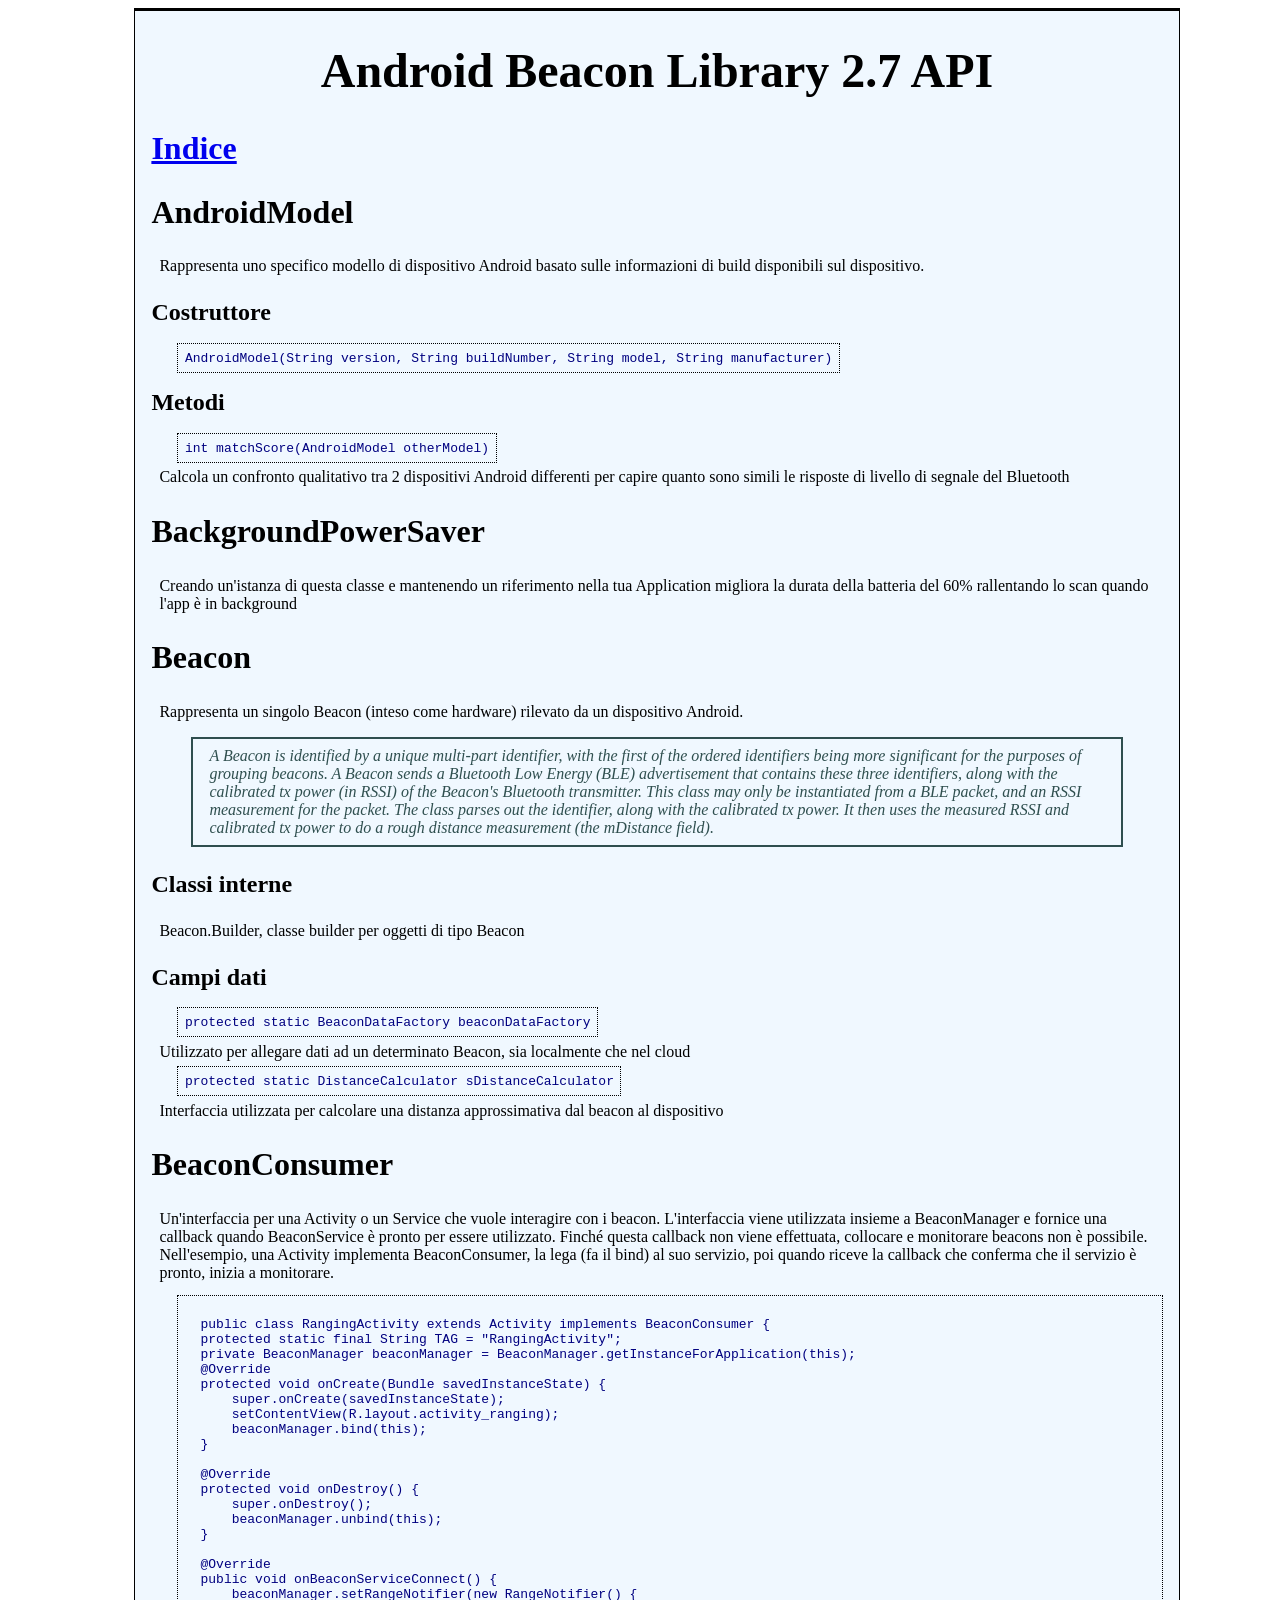
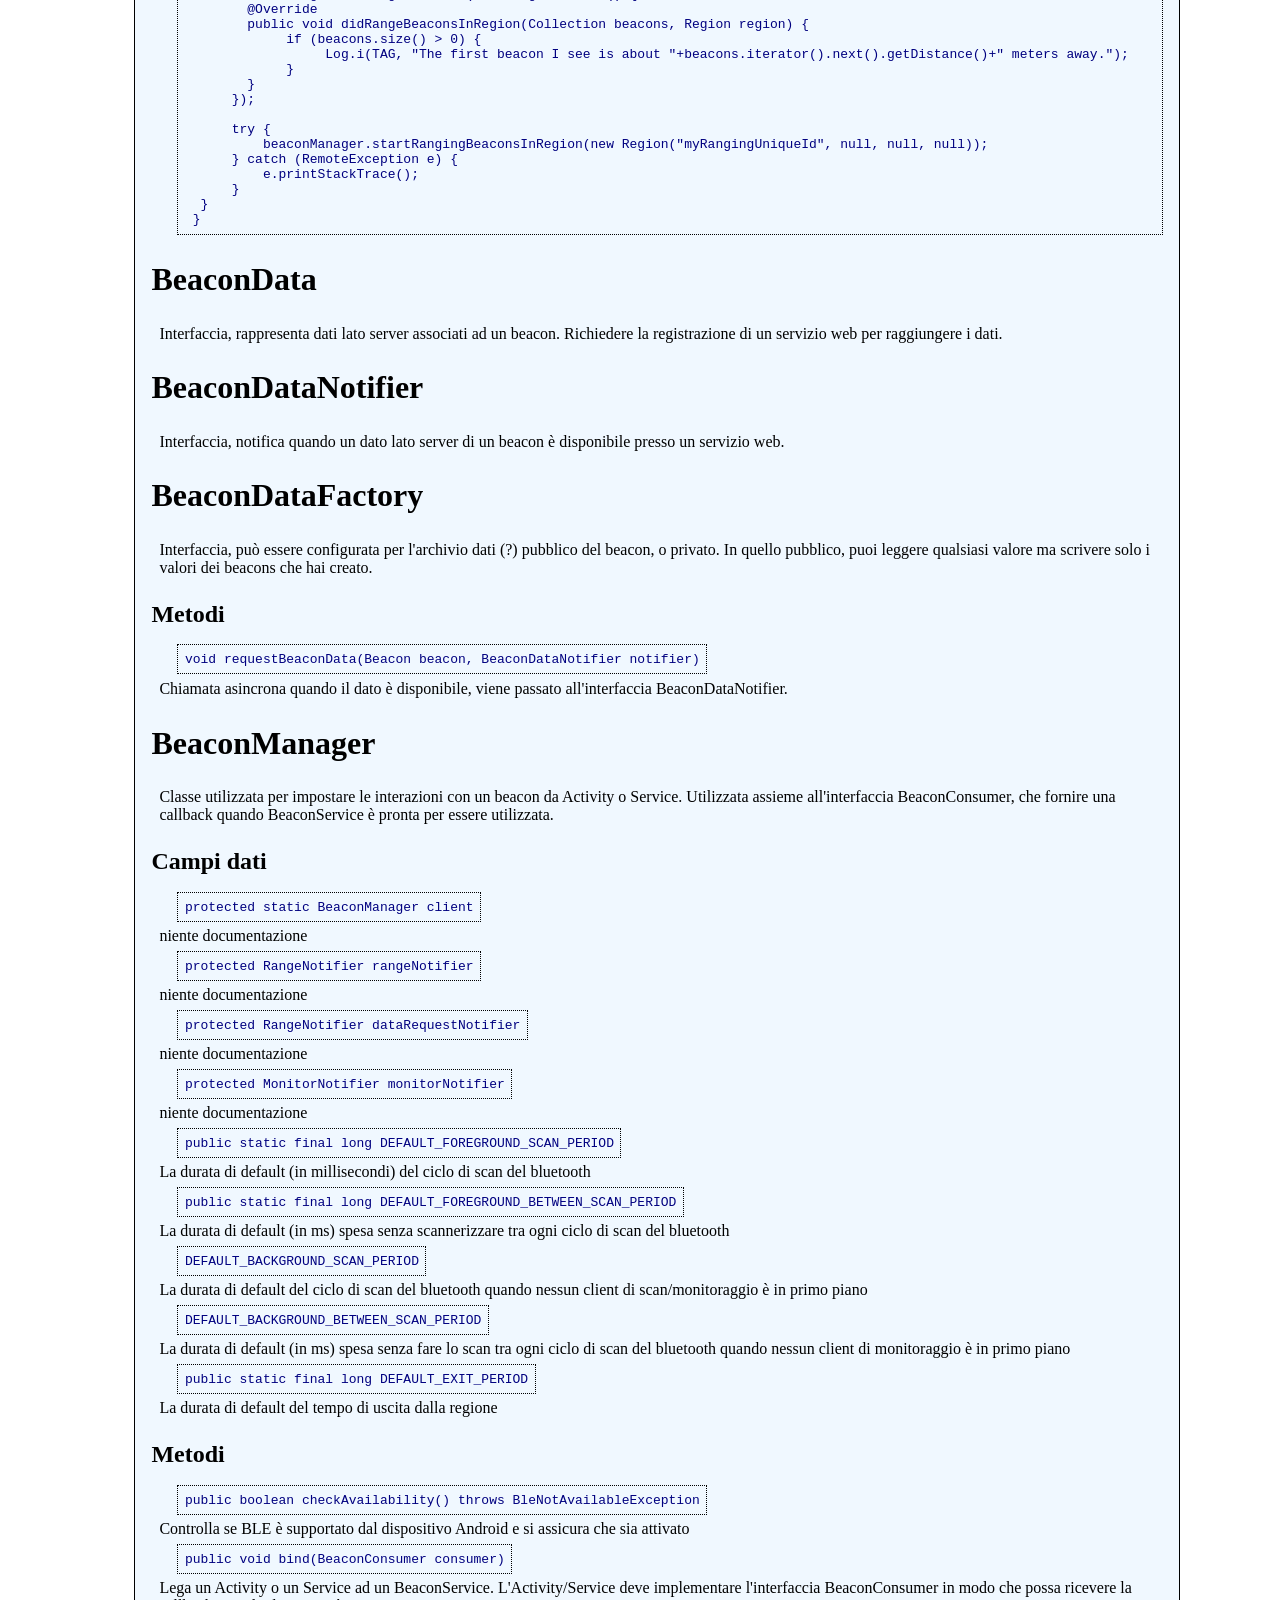
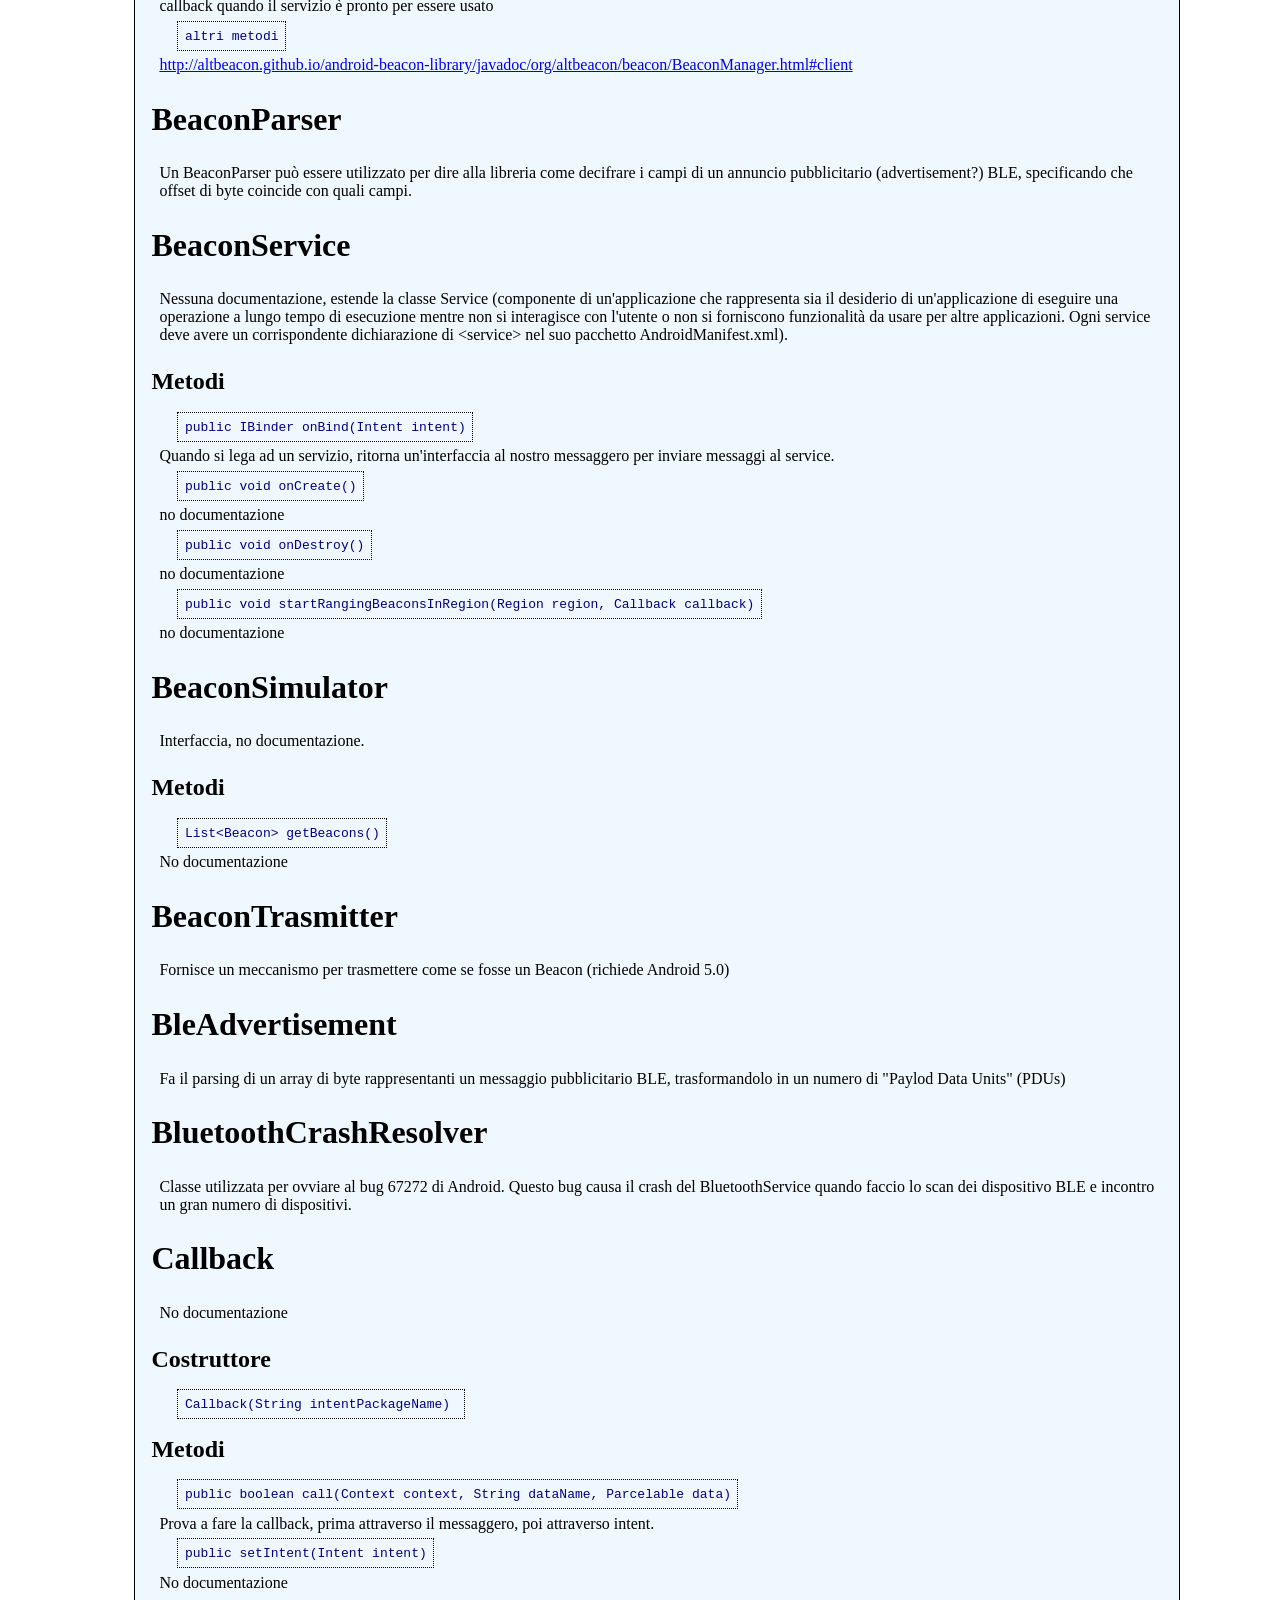
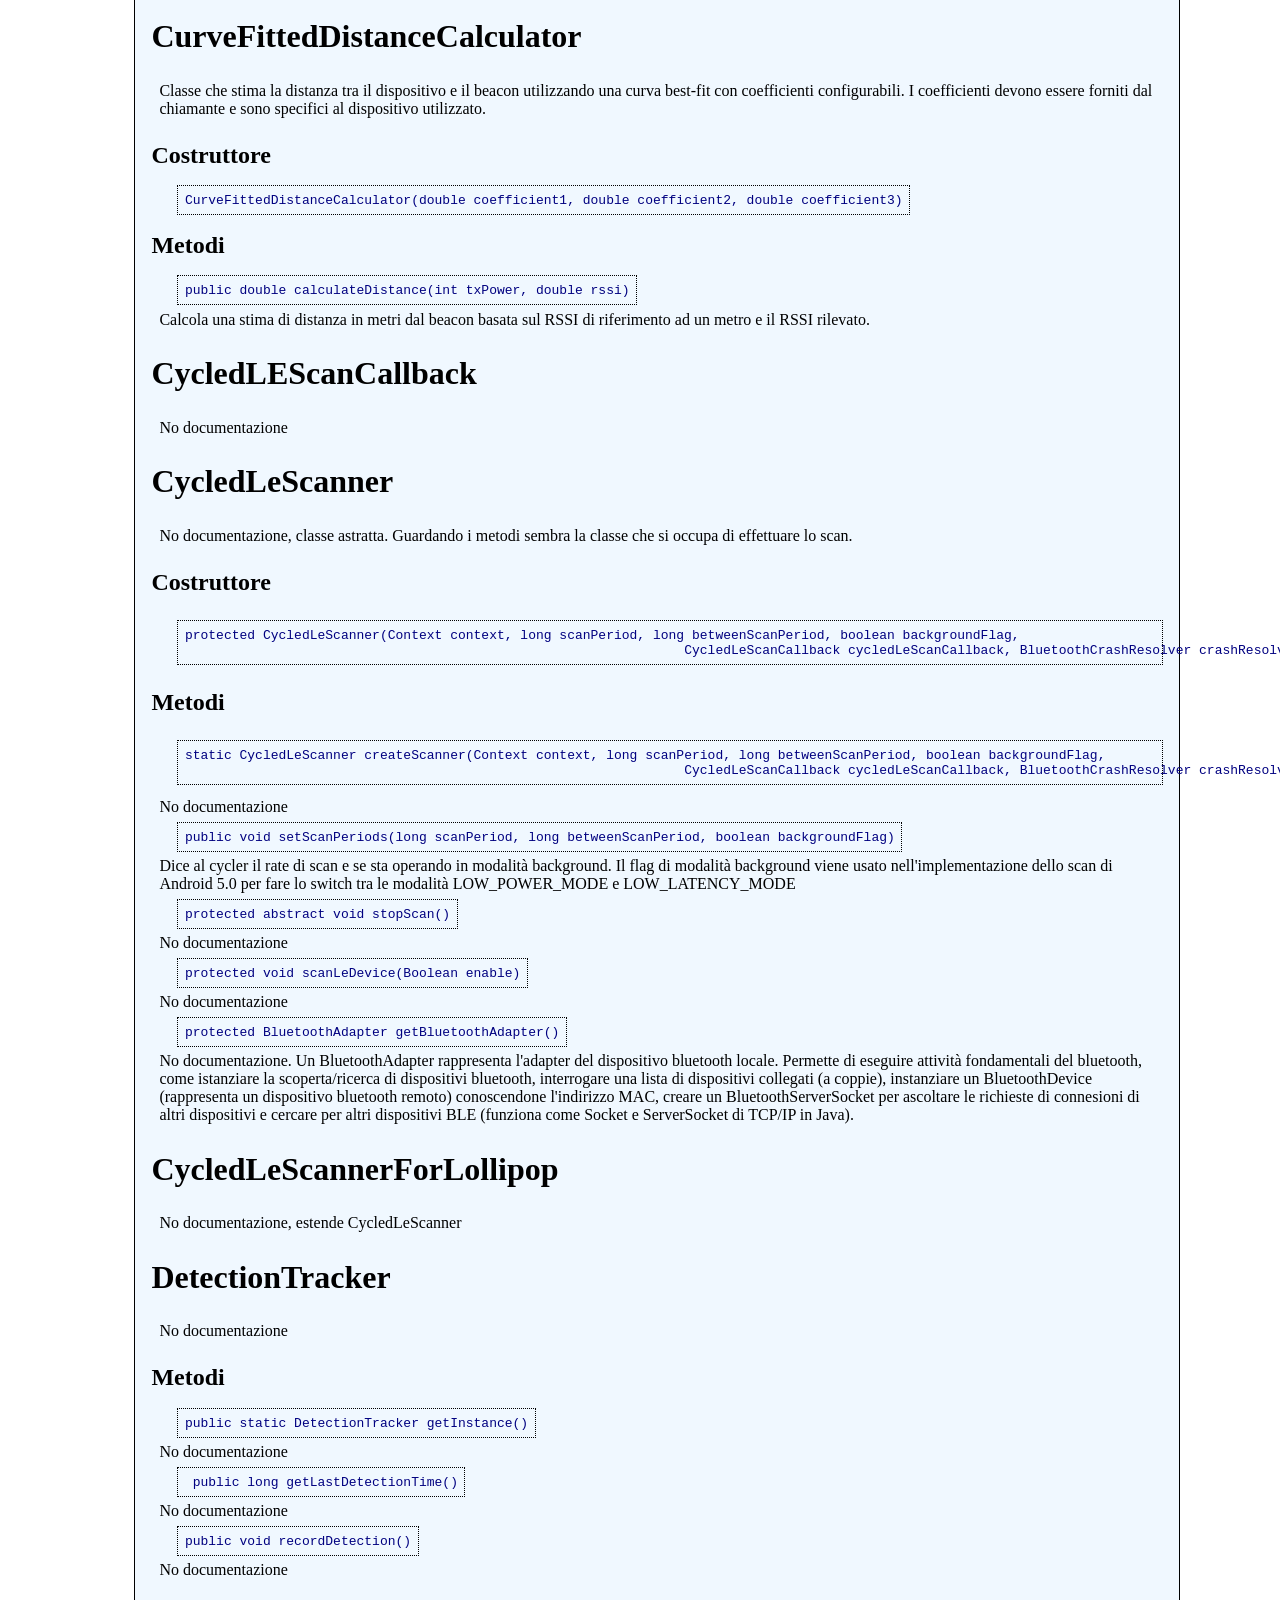
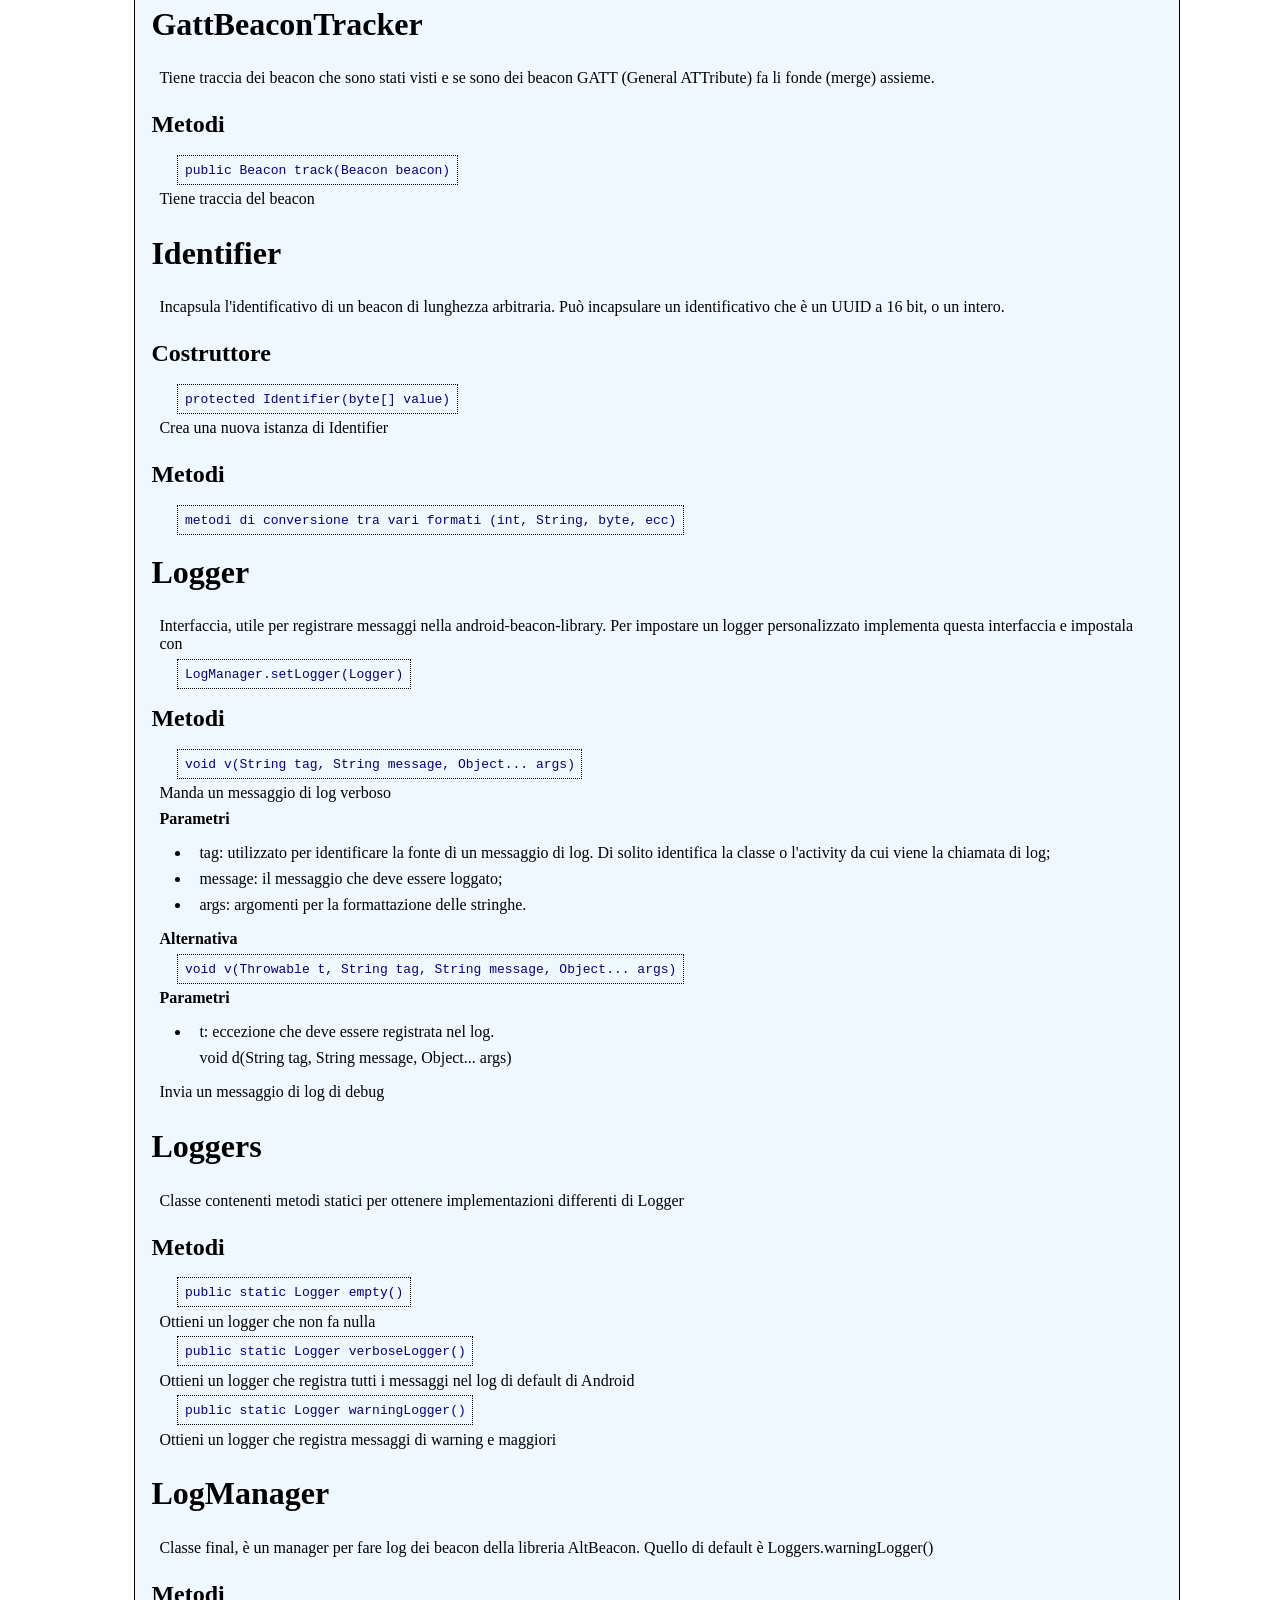
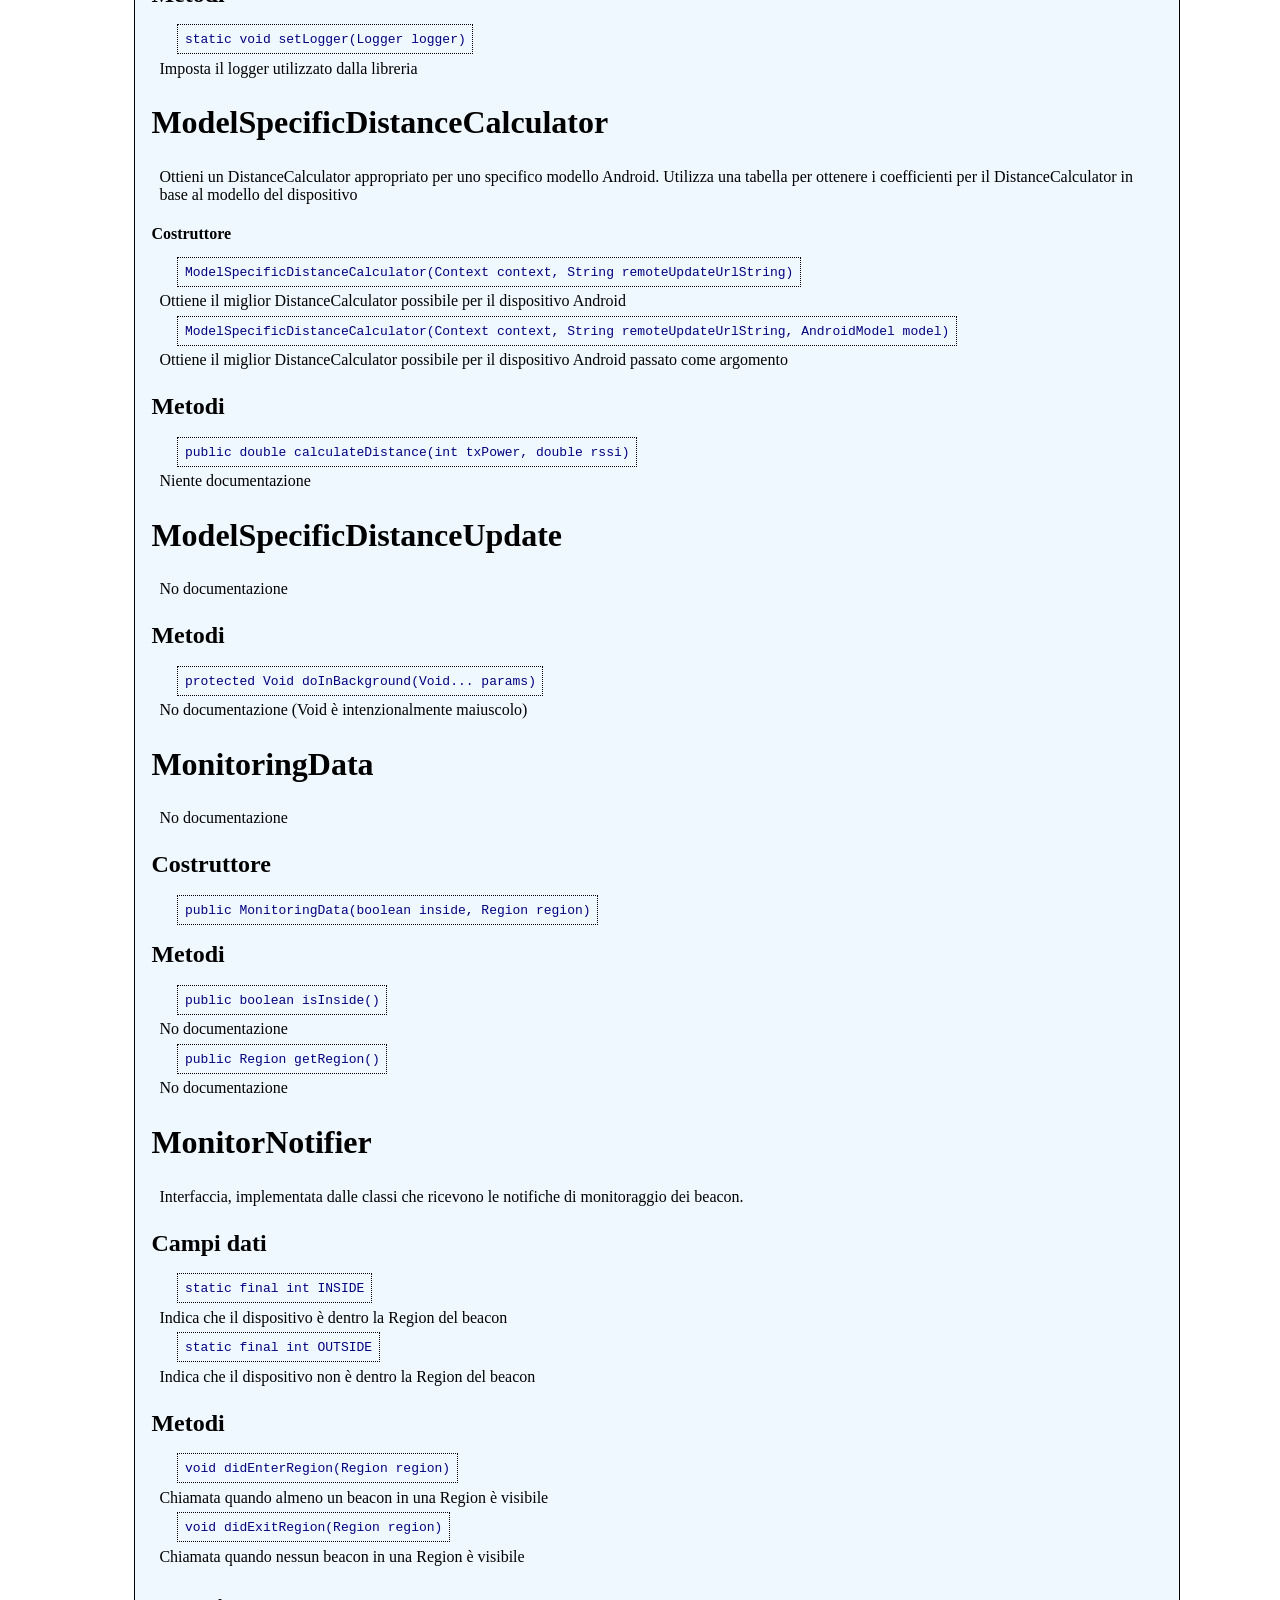
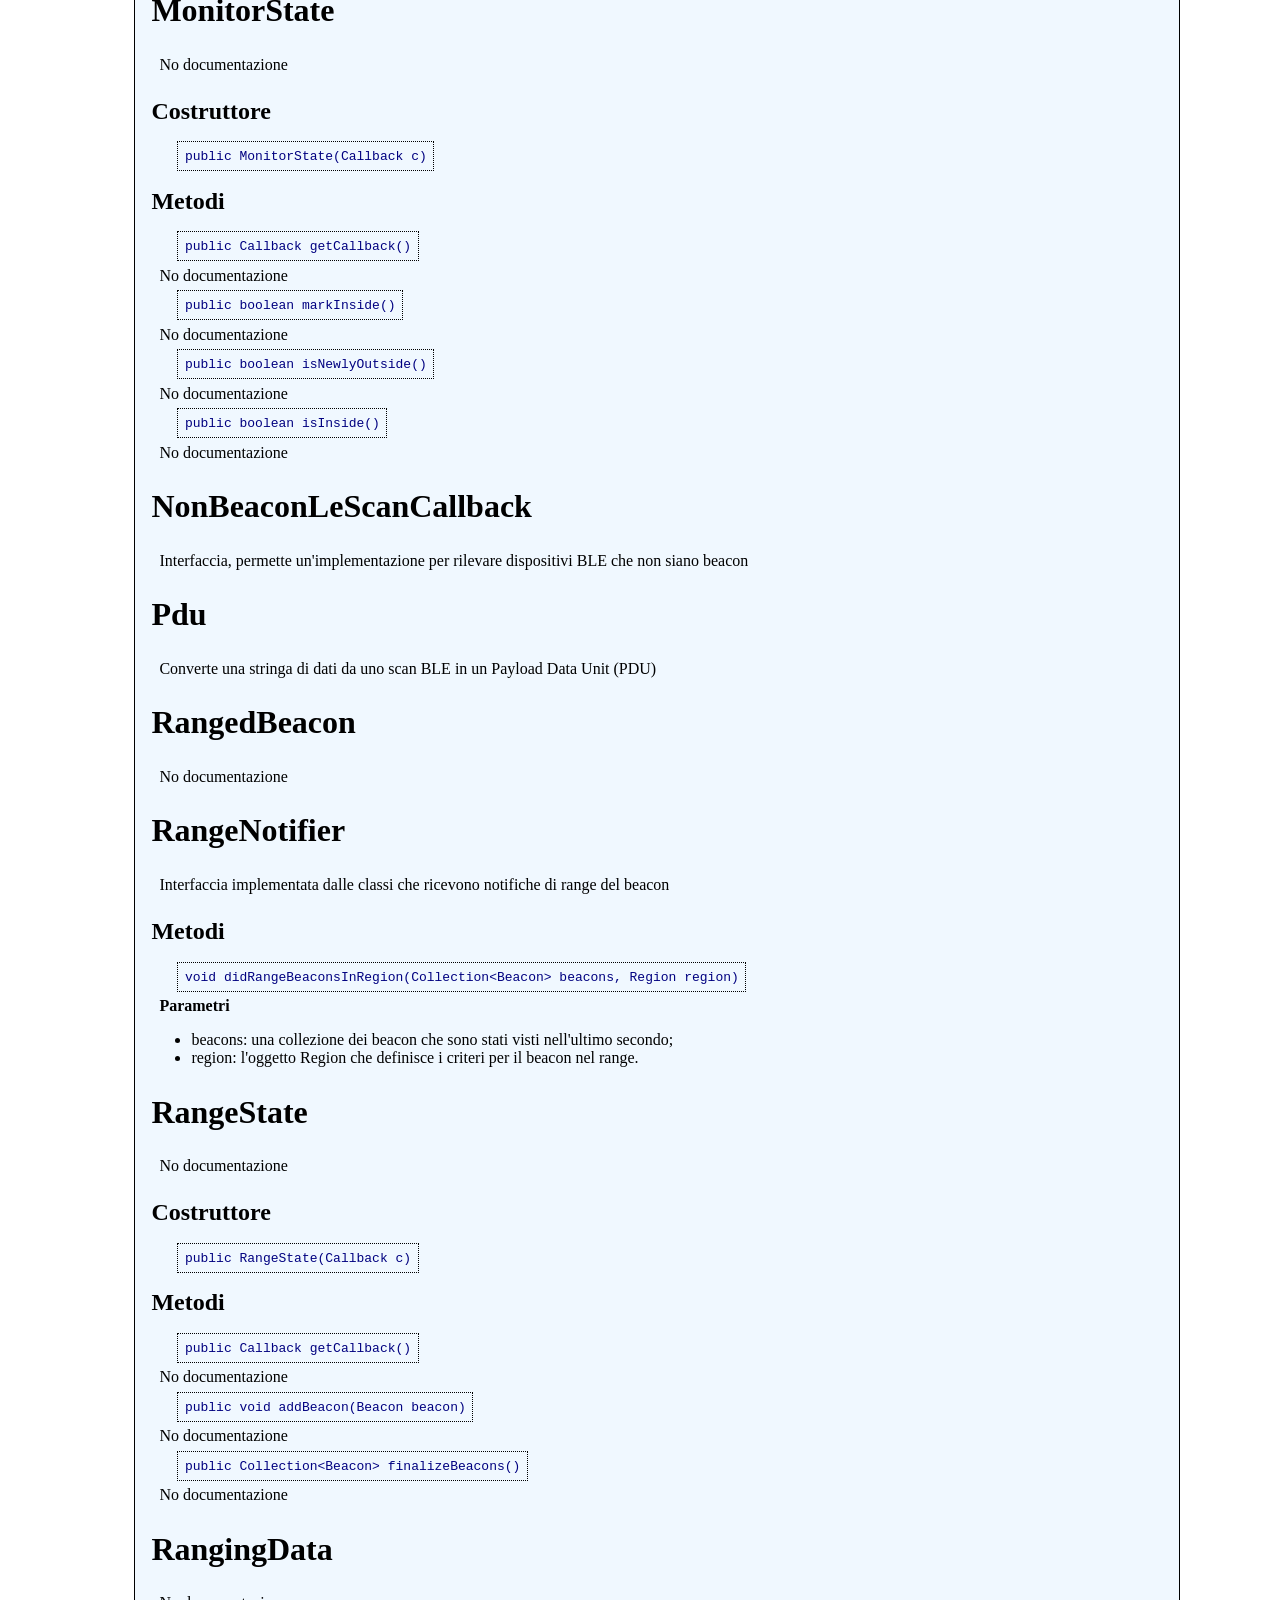
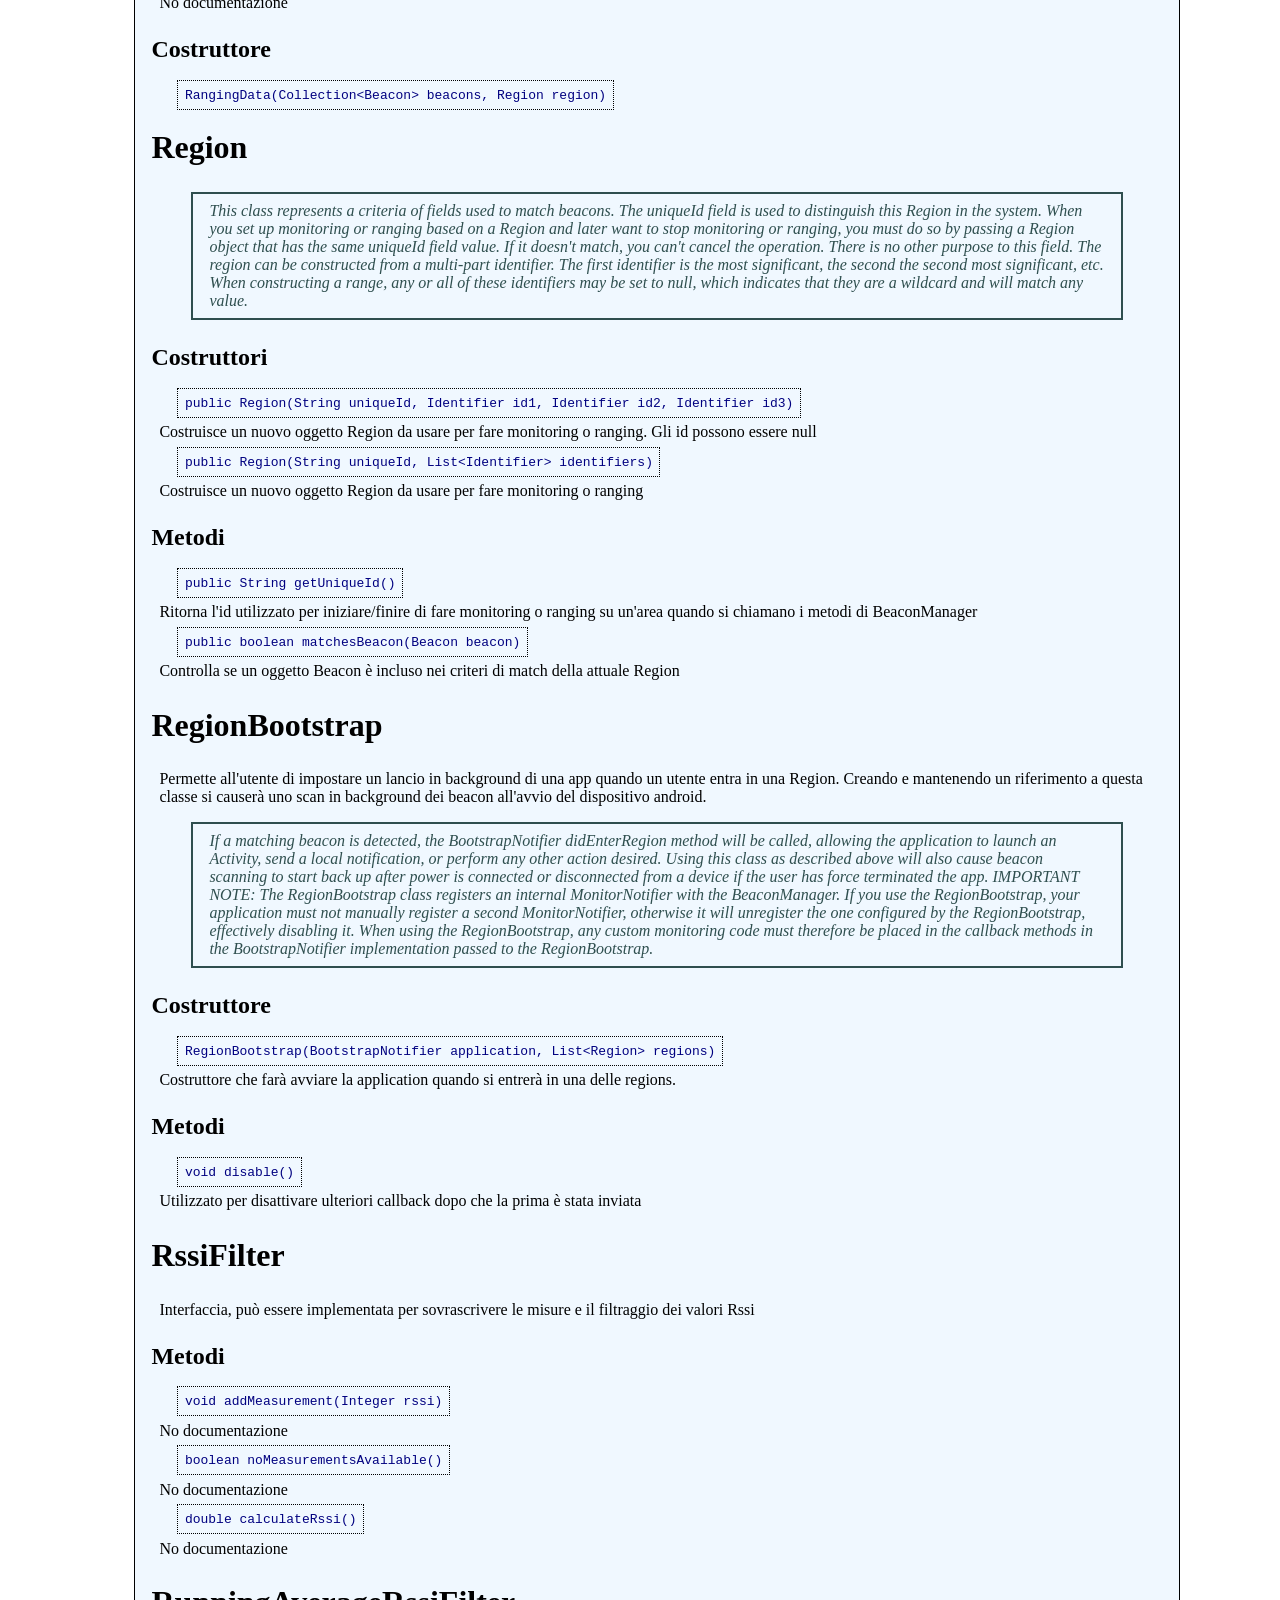
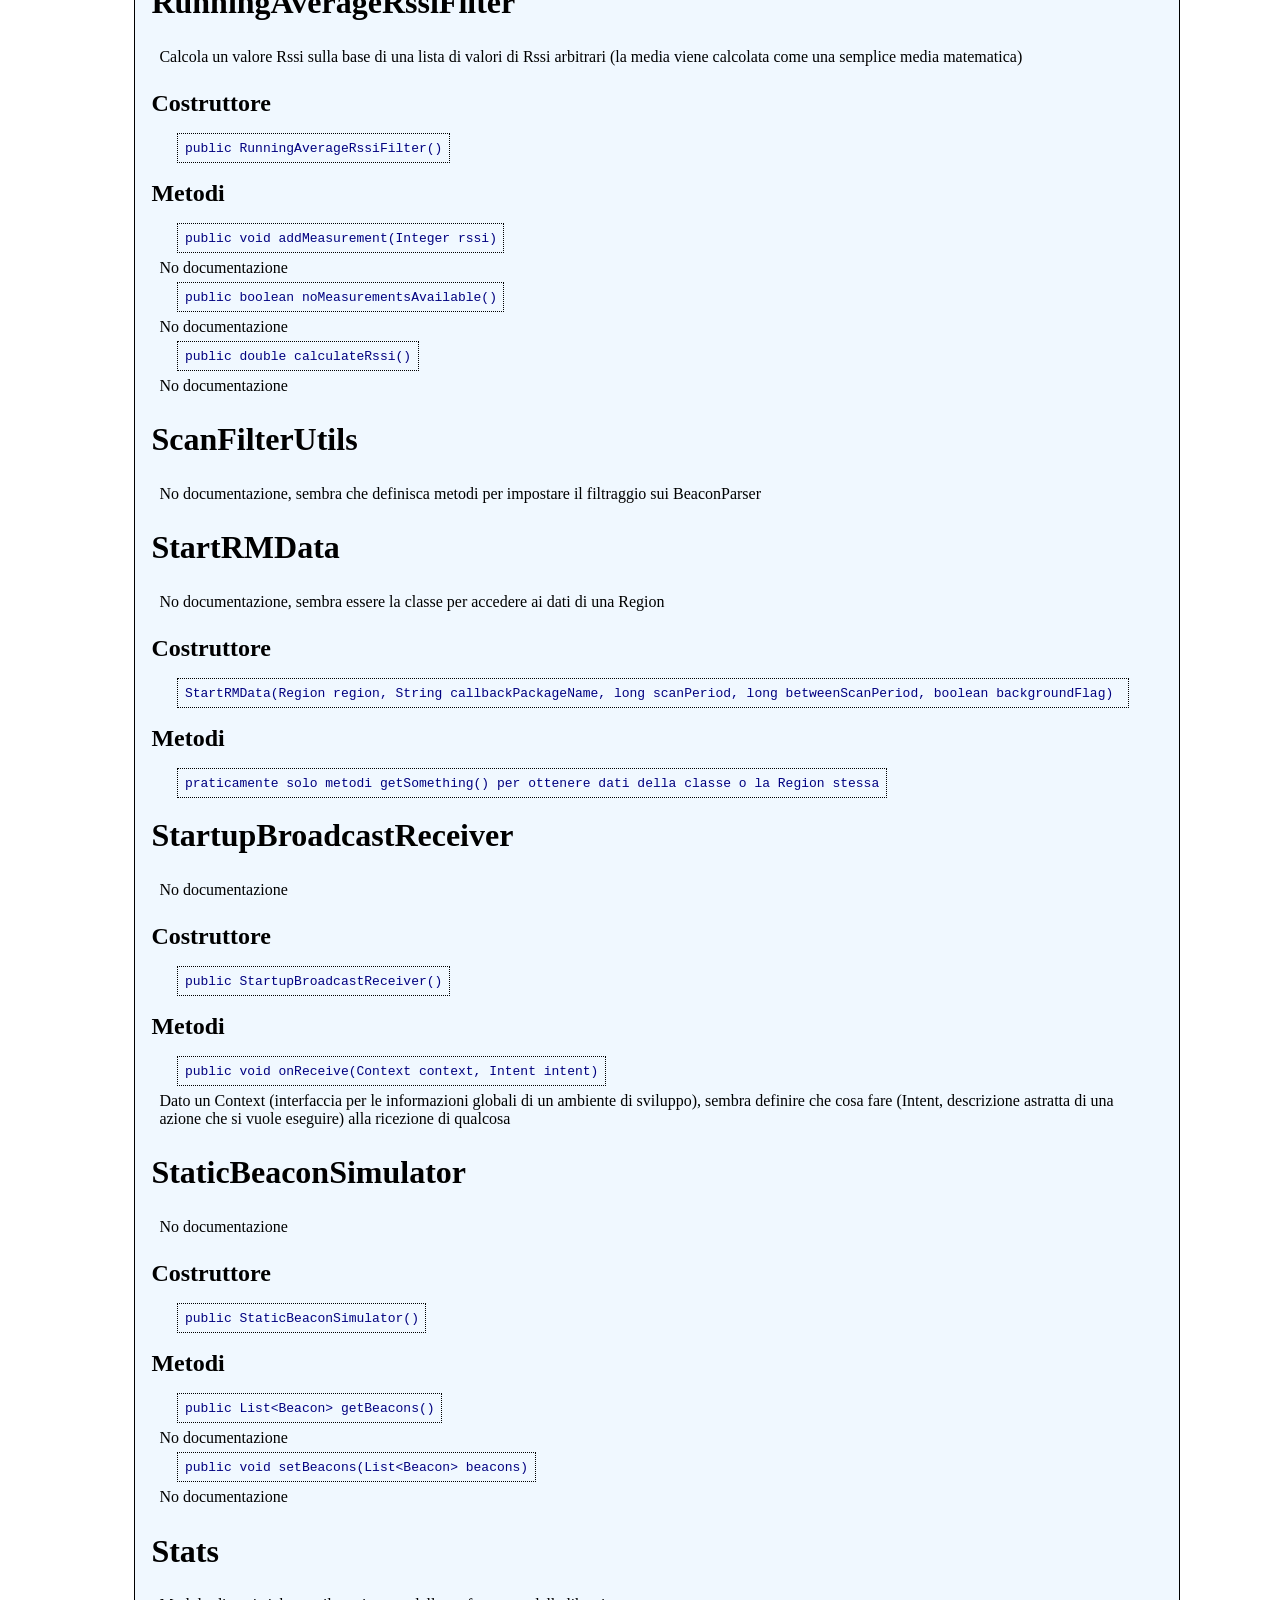
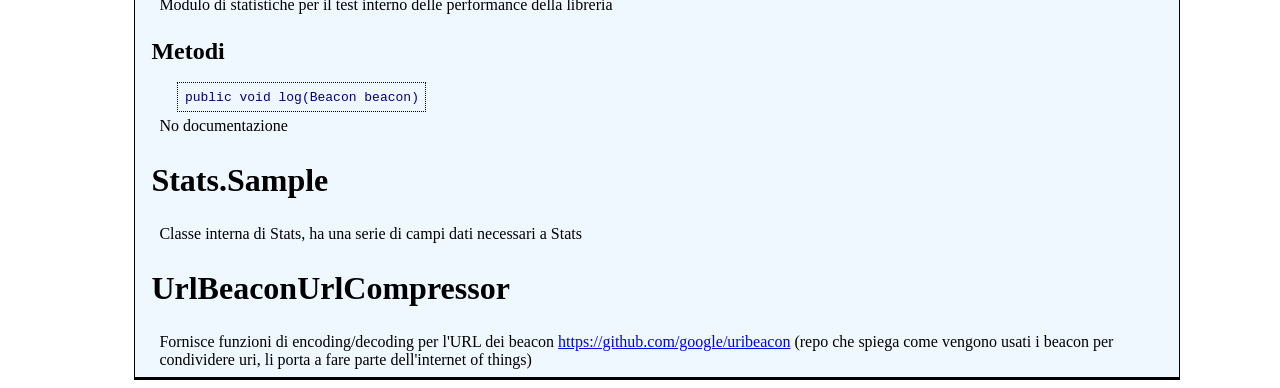
<file: index.html>
<!DOCTYPE html>
<html xmlns="http://www.w3.org/1999/xhtml"  xml:lang="it" lang="it">
<head>
    <title>API AltBeacon - Documentazione</title>
    <meta http-equiv="Content-Type" content="text/html; charset=utf-8"/>
    <meta name="title" content="API AltBeacon - Documentazione" />
    <meta name="author" content="Federico Tavella" />
    <meta name="language" content="italian it" />
    <link href="style.css" rel="stylesheet" type="text/css" media="screen"/>
	<script>
	
		function showMenu(){
			show = document.getElementById("indice").style.display;
					
			if(show=="none")
				show = "block";
			else
				show = "none";
							
			document.getElementById("indice").style.display = show;
		}
	</script>
</head>
<body>
<div id="content">
<h1>Android Beacon Library 2.7 API</h1>
<div>
<h2 id="indexShow" onclick="showMenu();"><a href="#indice">Indice</a></h2>
<p><ul id="indice" style="display: none;">
	<li><a href="#AndroidModel">AndroidModel</a></li>
	<li><a href="#BackgroundPowerSaver">BackgroundPowerSaver</a></li>
	<li><a href="#Beacon">Beacon</a></li>
	<li><a href="#BeaconConsumer">BeaconConsumer</a></li>
	<li><a href="#BeaconData">BeaconData</a></li>
	<li><a href="#BeaconDataNotifier">BeaconDataNotifier</a></li>
	<li><a href="#BeaconDataFactory">BeaconDataFactory</a></li>
	<li><a href="#BeaconManager">BeaconManager</a></li>
	<li><a href="#BeaconParser">BeaconParser</a></li>
	<li><a href="#BeaconService">BeaconService</a></li>
	<li><a href="#BeaconSimulator">BeaconSimulator</a></li>
	<li><a href="#BeaconTrasmitter">BeaconTrasmitter</a></li>
	<li><a href="#BleAdvertisement">BleAdvertisement</a></li>
	<li><a href="#BluetoothCrashResolver">BluetoothCrashResolver</a></li>
	<li><a href="#Callback">Callback</a></li>
	<li><a href="#CurveFittedDistanceCalculator">CurveFittedDistanceCalculator</a></li>
	<li><a href="#CycledLeScanCallback">CycledLeScanCallback</a></li>
	<li><a href="#CycledLeScanner">CycledLeScanner</a></li>
	<li><a href="#CycledLeScannerForLollipop">CycledLeScannerForLollipop</a></li>
	<li><a href="#DetectionTracker">DetectionTracker</a></li>
	<li><a href="#GattBeaconTracker">GattBeaconTracker</a></li>
	<li><a href="#Identifier">Identifier</a></li>
	<li><a href="#Logger">Logger</a></li>
	<li><a href="#Loggers">Loggers</a></li>
	<li><a href="#LogManager">LogManager</a></li>
	<li><a href="#ModelSpecificDistanceCalculator">ModelSpecificDistanceCalculator</a></li>
	<li><a href="#ModelSpecificDistanceUpdate">ModelSpecificDistanceUpdate</a></li>
	<li><a href="#MonitoringData">MonitoringData</a></li>
	<li><a href="#MonitorData">MonitorNotifier</a></li>
	<li><a href="#MonitorState">MonitorState</a></li>
	<li><a href="#NonBeaconLeScanCallback">NonBeaconLeScanCallback</a></li>
	<li><a href="#Pdu">Pdu</a></li>
	<li><a href="#RangedBeacon">RangedBeacon</a></li>
	<li><a href="#RangeNotifier">RangeNotifier</a></li>
	<li><a href="#RangeState">RangeState</a></li>
	<li><a href="#RangingData">RangingData</a></li>
	<li><a href="#Region">Region</a></li>
	<li><a href="#RegionBootstrap">RegionBootstrap</a></li>
	<li><a href="#RssiFilter">RssiFilter</a></li>
	<li><a href="#RunningAverageRssiFilter">RunningAverageRssiFilter</a></li>
	<li><a href="#ScanFilterUtils">ScanFilterUtils</a></li>
	<li><a href="#StartRMData">StartRMData</a></li>
	<li><a href="#StartupBroadcastReceiver">StartupBroadcastReceiver</a></li>
	<li><a href="#StaticBeaconSimulator">StaticBeaconSimulator</a></li>
	<li><a href="#Stats">Stats</a></li>
	<li><a href="#Stats.Sample">Stats.Sample</a></li>
	<li><a href="#UrlBeaconUrlCompressor">UrlBeaconUrlCompressor</a></li>
	
	
	
</ul></p>
</div>
<h2 id="AndroidModel">AndroidModel</h2>

<p>Rappresenta uno specifico modello di dispositivo Android basato sulle informazioni di build disponibili sul dispositivo.</p>

<h3>Costruttore</h3>

<pre><code>AndroidModel(String version, String buildNumber, String model, String manufacturer)
</code></pre>

<h3>Metodi</h3>

<pre><code>int matchScore(AndroidModel otherModel)
</code></pre>

<p>Calcola un confronto qualitativo tra 2 dispositivi Android differenti per capire quanto sono simili le risposte di livello di segnale del Bluetooth</p>

<h2 id="BackgroundPowerSaver">BackgroundPowerSaver</h2>

<p>Creando un'istanza di questa classe e mantenendo un riferimento nella tua Application migliora la durata della batteria del 60% rallentando lo scan quando l'app è in background</p>

<h2 id="Beacon">Beacon</h2>

<p>Rappresenta un singolo Beacon (inteso come hardware) rilevato da un dispositivo Android.</p>

<blockquote>
  <p>A Beacon is identified by a unique multi-part identifier, with the first of the ordered identifiers being more significant for the purposes of grouping beacons. A Beacon sends a Bluetooth Low Energy (BLE) advertisement that contains these three identifiers, along with the calibrated tx power (in RSSI) of the Beacon's Bluetooth transmitter. This class may only be instantiated from a BLE packet, and an RSSI measurement for the packet.  The class parses out the identifier, along with the calibrated tx power.  It then uses the measured RSSI and calibrated tx power to do a rough distance measurement (the mDistance field).</p>
</blockquote>

<h3>Classi interne</h3>

<p>Beacon.Builder, classe builder per oggetti di tipo Beacon</p>

<h3>Campi dati</h3>

<pre><code>protected static BeaconDataFactory beaconDataFactory
</code></pre>

<p>Utilizzato per allegare dati ad un determinato Beacon, sia localmente che nel cloud</p>

<pre><code>protected static DistanceCalculator sDistanceCalculator
</code></pre>

<p>Interfaccia utilizzata per calcolare una distanza approssimativa dal beacon al dispositivo</p>

<h2 id="BeaconConsumer">BeaconConsumer</h2>

<p>Un'interfaccia per una Activity o un Service che vuole interagire con i beacon. L'interfaccia viene utilizzata insieme a BeaconManager e fornice una callback quando BeaconService è pronto per essere utilizzato. Finché questa callback non viene effettuata, collocare e monitorare beacons non è possibile. Nell'esempio, una Activity implementa BeaconConsumer, la lega (fa il bind) al suo servizio, poi quando riceve la callback che conferma che il servizio è pronto, inizia a monitorare.</p>
<pre><code class="twoLineCode">
  public class RangingActivity extends Activity implements BeaconConsumer {
  protected static final String TAG = "RangingActivity";
  private BeaconManager beaconManager = BeaconManager.getInstanceForApplication(this);
  @Override
  protected void onCreate(Bundle savedInstanceState) {
      super.onCreate(savedInstanceState);
      setContentView(R.layout.activity&#95;ranging);
      beaconManager.bind(this);
  }

  @Override
  protected void onDestroy() {
      super.onDestroy();
      beaconManager.unbind(this);
  }

  @Override
  public void onBeaconServiceConnect() {
      beaconManager.setRangeNotifier(new RangeNotifier() {
        @Override
        public void didRangeBeaconsInRegion(Collection beacons, Region region) {
             if (beacons.size() &gt; 0) {
                  Log.i(TAG, "The first beacon I see is about "+beacons.iterator().next().getDistance()+" meters away.");
             }
        }
      });

      try {
          beaconManager.startRangingBeaconsInRegion(new Region("myRangingUniqueId", null, null, null));
      } catch (RemoteException e) {
          e.printStackTrace();
      }
  }
 }
</code></pre>
<p></p>

<h2 id="BeaconData">BeaconData</h2>

<p>Interfaccia, rappresenta dati lato server associati ad un beacon. Richiedere la registrazione di un servizio web per raggiungere i dati.</p>

<h2 id="BeaconDataNotifier">BeaconDataNotifier</h2>

<p>Interfaccia, notifica quando un dato lato server di un beacon è disponibile presso un servizio web.</p>

<h2 id="BeaconDataFactory">BeaconDataFactory</h2>

<p>Interfaccia, può essere configurata per l'archivio dati (?) pubblico del beacon, o privato. In quello pubblico, puoi leggere qualsiasi valore ma scrivere solo i valori dei beacons che hai creato.</p>

<h3>Metodi</h3>

<pre><code>void requestBeaconData(Beacon beacon, BeaconDataNotifier notifier)
</code></pre>

<p>Chiamata asincrona quando il dato è disponibile, viene passato all'interfaccia BeaconDataNotifier.</p>

<h2 id="BeaconManager">BeaconManager</h2>

<p>Classe utilizzata per impostare le interazioni con un beacon da Activity o Service. Utilizzata assieme all'interfaccia BeaconConsumer, che fornire una callback quando BeaconService è pronta per essere utilizzata.</p>

<h3>Campi dati</h3>

<pre><code>protected static BeaconManager client
</code></pre>

<p>niente documentazione</p>

<pre><code>protected RangeNotifier rangeNotifier
</code></pre>

<p>niente documentazione</p>

<pre><code>protected RangeNotifier dataRequestNotifier
</code></pre>

<p>niente documentazione</p>

<pre><code>protected MonitorNotifier monitorNotifier
</code></pre>

<p>niente documentazione</p>

<pre><code>public static final long DEFAULT&#95;FOREGROUND&#95;SCAN&#95;PERIOD
</code></pre>

<p>La durata di default (in millisecondi) del ciclo di scan del bluetooth</p>

<pre><code>public static final long DEFAULT&#95;FOREGROUND&#95;BETWEEN&#95;SCAN&#95;PERIOD
</code></pre>

<p>La durata di default (in ms) spesa senza scannerizzare tra ogni ciclo di scan del bluetooth</p>

<pre><code>DEFAULT&#95;BACKGROUND&#95;SCAN&#95;PERIOD
</code></pre>

<p>La durata di default del ciclo di scan del bluetooth quando nessun client di scan/monitoraggio è in primo piano</p>

<pre><code>DEFAULT&#95;BACKGROUND&#95;BETWEEN&#95;SCAN&#95;PERIOD
</code></pre>

<p>La durata di default (in ms) spesa senza fare lo scan tra ogni ciclo di scan del bluetooth quando nessun client di monitoraggio è in primo piano</p>

<pre><code>public static final long DEFAULT&#95;EXIT&#95;PERIOD
</code></pre>

<p>La durata di default del tempo di uscita dalla regione</p>

<h3>Metodi</h3>

<pre><code>public boolean checkAvailability() throws BleNotAvailableException
</code></pre>

<p>Controlla se BLE è supportato dal dispositivo Android e si assicura che sia attivato</p>

<pre><code>public void bind(BeaconConsumer consumer)
</code></pre>

<p>Lega un Activity o un Service ad un BeaconService. L'Activity/Service deve implementare l'interfaccia BeaconConsumer in modo che possa ricevere la callback quando il servizio è pronto per essere usato</p>

<pre><code>altri metodi
</code></pre>

<p><a href="http://altbeacon.github.io/android-beacon-library/javadoc/org/altbeacon/beacon/BeaconManager.html#client">http://altbeacon.github.io/android-beacon-library/javadoc/org/altbeacon/beacon/BeaconManager.html#client</a></p>

<h2 id="BeaconParser">BeaconParser</h2>

<p>Un BeaconParser può essere utilizzato per dire alla libreria come decifrare i campi di un annuncio pubblicitario (advertisement?) BLE, specificando che offset di byte coincide con quali campi.</p>

<h2 id="BeaconService">BeaconService</h2>

<p>Nessuna documentazione, estende la classe Service (componente di un'applicazione che rappresenta sia il desiderio di un'applicazione di eseguire una operazione a lungo tempo di esecuzione mentre non si interagisce con l'utente o non si forniscono funzionalità da usare per altre applicazioni. Ogni service deve avere un corrispondente dichiarazione di &lt;service&gt; nel suo pacchetto AndroidManifest.xml).</p>

<h3>Metodi</h3>

<pre><code>public IBinder onBind(Intent intent)
</code></pre>

<p>Quando si lega ad un servizio, ritorna un'interfaccia al nostro messaggero per inviare messaggi al service.</p>

<pre><code>public void onCreate()
</code></pre>

<p>no documentazione</p>

<pre><code>public void onDestroy()
</code></pre>

<p>no documentazione</p>

<pre><code>public void startRangingBeaconsInRegion(Region region, Callback callback)
</code></pre>

<p>no documentazione</p>

<h2 id="BeaconSimulator">BeaconSimulator</h2>

<p>Interfaccia, no documentazione.</p>

<h3>Metodi</h3>

<pre><code>List&lt;Beacon&gt; getBeacons()
</code></pre>

<p>No documentazione</p>

<h2 id="BeaconTrasmitter">BeaconTrasmitter</h2>

<p>Fornisce un meccanismo per trasmettere come se fosse un Beacon (richiede Android 5.0)</p>

<h2 id="BleAdvertisement">BleAdvertisement</h2>

<p>Fa il parsing di un array di byte rappresentanti un messaggio pubblicitario BLE, trasformandolo in un numero di "Paylod Data Units" (PDUs)</p>

<h2 id="BluetoothCrashResolver">BluetoothCrashResolver</h2>

<p>Classe utilizzata per ovviare al bug 67272 di Android. Questo bug causa il crash del BluetoothService quando faccio lo scan dei dispositivo BLE e incontro un gran numero di dispositivi.</p>

<h2 id="Callback">Callback</h2>

<p>No documentazione</p>

<h3>Costruttore</h3>

<pre><code>Callback(String intentPackageName) 
</code></pre>

<h3>Metodi</h3>

<pre><code>public boolean call(Context context, String dataName, Parcelable data)
</code></pre>

<p>Prova a fare la callback, prima attraverso il messaggero, poi attraverso intent.</p>

<pre><code>public setIntent(Intent intent)</code></pre>

<p>No documentazione</p>

<h2 id="CurveFittedDistanceCalculator">CurveFittedDistanceCalculator</h2>

<p>Classe che stima la distanza tra il dispositivo e il beacon utilizzando una curva best-fit con coefficienti configurabili. I coefficienti devono essere forniti dal chiamante e sono specifici al dispositivo utilizzato.</p>

<h3>Costruttore</h3>

<pre><code>CurveFittedDistanceCalculator(double coefficient1, double coefficient2, double coefficient3)
</code></pre>

<h3>Metodi</h3>

<pre><code>public double calculateDistance(int txPower, double rssi)
</code></pre>

<p>Calcola una stima di distanza in metri dal beacon basata sul RSSI di riferimento ad un metro e il RSSI rilevato.</p>

<h2 id="CycledLEScanCallback">CycledLEScanCallback</h2>

<p>No documentazione</p>

<h2 id="CycledLeScanner">CycledLeScanner</h2>

<p>No documentazione, classe astratta. Guardando i metodi sembra la classe che si occupa di effettuare lo scan.</p>

<h3>Costruttore</h3>

<pre><code class="twoLineCode">protected CycledLeScanner(Context context, long scanPeriod, long betweenScanPeriod, boolean backgroundFlag,
								CycledLeScanCallback cycledLeScanCallback, BluetoothCrashResolver crashResolver)</code></pre>

<h3>Metodi</h3>

<pre><code class="twoLineCode">static CycledLeScanner createScanner(Context context, long scanPeriod, long betweenScanPeriod, boolean backgroundFlag,
								CycledLeScanCallback cycledLeScanCallback, BluetoothCrashResolver crashResolver)</code></pre>

<p>No documentazione</p>

<pre><code>public void setScanPeriods(long scanPeriod, long betweenScanPeriod, boolean backgroundFlag)
</code></pre>

<p>Dice al cycler il rate di scan e se sta operando in modalità background. Il flag di modalità background viene usato nell'implementazione dello scan di Android 5.0 per fare lo switch tra le modalità LOW&#95;POWER&#95;MODE e LOW&#95;LATENCY&#95;MODE</p>

<pre><code>protected abstract void stopScan()
</code></pre>

<p>No documentazione</p>

<pre><code>protected void scanLeDevice(Boolean enable)
</code></pre>

<p>No documentazione</p>

<pre><code>protected BluetoothAdapter getBluetoothAdapter()
</code></pre>

<p>No documentazione. Un BluetoothAdapter rappresenta l'adapter del dispositivo bluetooth locale. Permette di eseguire attività fondamentali del bluetooth, come istanziare la scoperta/ricerca di dispositivi bluetooth, interrogare una lista di dispositivi collegati (a coppie), instanziare un BluetoothDevice (rappresenta un dispositivo bluetooth remoto) conoscendone l'indirizzo MAC, creare un BluetoothServerSocket per ascoltare le richieste di connesioni di altri dispositivi e cercare per altri dispositivi BLE (funziona come Socket e ServerSocket di TCP/IP in Java).</p>

<h2 id="CycledLeScannerForLollipop">CycledLeScannerForLollipop</h2>

<p>No documentazione, estende CycledLeScanner</p>

<h2 id="DetectionTracker">DetectionTracker</h2>

<p>No documentazione</p>

<h3>Metodi</h3>

<pre><code>public static DetectionTracker getInstance()
</code></pre>

<p>No documentazione</p>

<pre><code> public long getLastDetectionTime()
</code></pre>

<p>No documentazione</p>

<pre><code>public void recordDetection()
</code></pre>

<p>No documentazione</p>

<h2 id="GattBeaconTracker">GattBeaconTracker</h2>

<p>Tiene traccia dei beacon che sono stati visti e se sono dei beacon GATT (General ATTribute) fa li fonde (merge) assieme.</p>

<h3>Metodi</h3>

<pre><code>public Beacon track(Beacon beacon)
</code></pre>

<p>Tiene traccia del beacon</p>

<h2 id="Identifier">Identifier</h2>

<p>Incapsula l'identificativo di un beacon di lunghezza arbitraria. Può incapsulare un identificativo che è un UUID a 16 bit, o un intero.</p>

<h3>Costruttore</h3>

<pre><code>protected Identifier(byte[] value)
</code></pre>

<p>Crea una nuova istanza di Identifier</p>

<h3>Metodi</h3>

<pre><code>metodi di conversione tra vari formati (int, String, byte, ecc)
</code></pre>

<h2 id="Logger">Logger</h2>

<p>Interfaccia, utile per registrare messaggi nella android-beacon-library. Per impostare un logger personalizzato implementa questa interfaccia e impostala con</p>

<pre><code>LogManager.setLogger(Logger)
</code></pre>

<h3>Metodi</h3>

<pre><code>void v(String tag, String message, Object... args)
</code></pre>

<p>Manda un messaggio di log verboso</p>

<p><strong>Parametri</strong></p>

<ul>
<li><p>tag: utilizzato per identificare la fonte di un messaggio di log. Di solito identifica la classe o l'activity da cui viene la chiamata di log;</p></li>
<li><p>message: il messaggio che deve essere loggato;</p></li>
<li><p>args: argomenti per la formattazione delle stringhe.</p></li>
</ul>

<p><strong>Alternativa</strong></p>

<pre><code>void v(Throwable t, String tag, String message, Object... args)
</code></pre>

<p><strong>Parametri</strong></p>

<ul>
<li><p>t: eccezione che deve essere registrata nel log.</p>

<p>void d(String tag, String message, Object... args)</p></li>
</ul>

<p>Invia un messaggio di log di debug</p>

<h2 id="Loggers">Loggers</h2>

<p>Classe contenenti metodi statici per ottenere implementazioni differenti di Logger</p>

<h3>Metodi</h3>

<pre><code>public static Logger empty()
</code></pre>

<p>Ottieni un logger che non fa nulla</p>

<pre><code>public static Logger verboseLogger()
</code></pre>

<p>Ottieni un logger che registra tutti i messaggi nel log di default di Android</p>

<pre><code>public static Logger warningLogger()
</code></pre>

<p>Ottieni un logger che registra messaggi di warning e maggiori</p>

<h2 id="LogManager">LogManager</h2>

<p>Classe final, è un manager per fare log dei beacon della libreria AltBeacon. Quello di default è Loggers.warningLogger()</p>

<h3>Metodi</h3>

<pre><code>static void setLogger(Logger logger)
</code></pre>

<p>Imposta il logger utilizzato dalla libreria</p>

<h2 id="ModelSpecificDistanceCalculator">ModelSpecificDistanceCalculator</h2>

<p>Ottieni un DistanceCalculator appropriato per uno specifico modello Android. Utilizza una tabella per ottenere i coefficienti per il DistanceCalculator in base al modello del dispositivo</p>

<h4>Costruttore</h4>

<pre><code>ModelSpecificDistanceCalculator(Context context, String remoteUpdateUrlString)
</code></pre>

<p>Ottiene il miglior DistanceCalculator possibile per il dispositivo Android</p>

<pre><code>ModelSpecificDistanceCalculator(Context context, String remoteUpdateUrlString, AndroidModel model)
</code></pre>

<p>Ottiene il miglior DistanceCalculator possibile per il dispositivo Android passato come argomento</p>

<h3>Metodi</h3>

<pre><code>public double calculateDistance(int txPower, double rssi)
</code></pre>

<p>Niente documentazione</p>

<h2 id="ModelSpecificDistanceUpdate">ModelSpecificDistanceUpdate</h2>

<p>No documentazione</p>

<h3>Metodi</h3>

<pre><code>protected Void doInBackground(Void... params)
</code></pre>

<p>No documentazione (Void è intenzionalmente maiuscolo)</p>

<h2 id="MonitoringData">MonitoringData</h2>

<p>No documentazione</p>

<h3>Costruttore</h3>

<pre><code>public MonitoringData(boolean inside, Region region)</code></pre>

<h3>Metodi</h3>

<pre><code>public boolean isInside()
</code></pre>

<p>No documentazione</p>

<pre><code>public Region getRegion()
</code></pre>

<p>No documentazione</p>

<h2 id="MonitorNotifier">MonitorNotifier</h2>

<p>Interfaccia, implementata dalle classi che ricevono le notifiche di monitoraggio dei beacon.</p>

<h3>Campi dati</h3>

<pre><code>static final int INSIDE
</code></pre>

<p>Indica che il dispositivo è dentro la Region del beacon</p>

<pre><code>static final int OUTSIDE
</code></pre>

<p>Indica che il dispositivo non è dentro la Region del beacon</p>

<h3>Metodi</h3>

<pre><code>void didEnterRegion(Region region)
</code></pre>

<p>Chiamata quando almeno un beacon in una Region è visibile</p>

<pre><code>void didExitRegion(Region region)
</code></pre>

<p>Chiamata quando nessun beacon in una Region è visibile</p>

<h2 id="MonitorState">MonitorState</h2>

<p>No documentazione</p>

<h3>Costruttore</h3>

<pre><code>public MonitorState(Callback c)
</code></pre>

<h3>Metodi</h3>

<pre><code>public Callback getCallback()</code></pre>
<p>No documentazione</p>
<pre><code>public boolean markInside()</code></pre>
<p>No documentazione</p>
<pre><code>public boolean isNewlyOutside()</code></pre>
<p>No documentazione</p>
<pre><code>public boolean isInside()</code></pre>
<p>No documentazione</p>
</code></pre>

<h2 id="NonBeaconLeScanCallback">NonBeaconLeScanCallback</h2>

<p>Interfaccia, permette un'implementazione per rilevare dispositivi BLE che non siano beacon</p>

<h2 id="Pdu">Pdu</h2>

<p>Converte una stringa di dati da uno scan BLE in un Payload Data Unit (PDU)</p>

<h2 id="RangedBeacon">RangedBeacon</h2>

<p>No documentazione</p>

<h2 id="RangeNotifier">RangeNotifier</h2>

<p>Interfaccia implementata dalle classi che ricevono notifiche di range del beacon</p>

<h3>Metodi</h3>

<pre><code>void didRangeBeaconsInRegion(Collection&lt;Beacon&gt; beacons, Region region)
</code></pre>

<p><strong>Parametri</strong></p>

<ul>
<li>beacons: una collezione dei beacon che sono stati visti nell'ultimo secondo;</li>
<li>region: l'oggetto Region che definisce i criteri per il beacon nel range.</li>
</ul>

<h2 id="RangeState">RangeState</h2>

<p>No documentazione</p>

<h3>Costruttore</h3>

<pre><code>public RangeState(Callback c)
</code></pre>

<h3>Metodi</h3>

<pre><code>public Callback getCallback()
</code></pre>

<p>No documentazione</p>

<pre><code>public void addBeacon(Beacon beacon)
</code></pre>

<p>No documentazione</p>

<pre><code>public Collection&lt;Beacon&gt; finalizeBeacons()
</code></pre>

<p>No documentazione</p>

<h2 id="RangingData">RangingData</h2>

<p>No documentazione</p>

<h3>Costruttore</h3>

<pre><code>RangingData(Collection&lt;Beacon&gt; beacons, Region region)
</code></pre>

<h2 id="Region">Region</h2>

<blockquote>
  <p>This class represents a criteria of fields used to match beacons. The uniqueId field is used to distinguish this Region in the system. When you set up monitoring or ranging based on a Region and later want to stop monitoring or ranging, you must do so by passing a Region object that has the same uniqueId field value. If it doesn't match, you can't cancel the operation. There is no other purpose to this field. The region can be constructed from a multi-part identifier. The first identifier is the most significant, the second the second most significant, etc. When constructing a range, any or all of these identifiers may be set to null, which indicates that they are a wildcard and will match any value.</p>
</blockquote>

<h3>Costruttori</h3>

<pre><code>public Region(String uniqueId, Identifier id1, Identifier id2, Identifier id3)
</code></pre>

<p>Costruisce un nuovo oggetto Region da usare per fare monitoring o ranging. Gli id possono essere null</p>

<pre><code>public Region(String uniqueId, List&lt;Identifier&gt; identifiers)
</code></pre>

<p>Costruisce un nuovo oggetto Region da usare per fare monitoring o ranging</p>

<h3>Metodi</h3>

<pre><code>public String getUniqueId()
</code></pre>

<p>Ritorna l'id utilizzato per iniziare/finire di fare monitoring o ranging su un'area quando si chiamano i metodi di BeaconManager</p>

<pre><code>public boolean matchesBeacon(Beacon beacon)
</code></pre>

<p>Controlla se un oggetto Beacon è incluso nei criteri di match della attuale Region</p>

<h2 id="RegionBootstrap">RegionBootstrap</h2>

<p>Permette all'utente di impostare un lancio in background di una app quando un utente entra in una Region. Creando e mantenendo un riferimento a questa classe si causerà uno scan in background dei beacon all'avvio del dispositivo android.</p>

<blockquote>
  <p>If a matching beacon is detected, the BootstrapNotifier didEnterRegion method will be called, allowing the application to launch an Activity, send a local notification, or perform any other action desired. Using this class as described above will also cause beacon scanning to start back up after power is connected or disconnected from a device if the user has force terminated the app. IMPORTANT NOTE: The RegionBootstrap class registers an internal MonitorNotifier with the BeaconManager. If you use the RegionBootstrap, your application must not manually register a second MonitorNotifier, otherwise it will unregister the one configured by the RegionBootstrap, effectively disabling it. When using the RegionBootstrap, any custom monitoring code must therefore be placed in the callback methods in the BootstrapNotifier implementation passed to the RegionBootstrap.</p>
</blockquote>

<h3>Costruttore</h3>

<pre><code>RegionBootstrap(BootstrapNotifier application, List&lt;Region&gt; regions)
</code></pre>

<p>Costruttore che farà avviare la application quando si entrerà in una delle regions.</p>

<h3>Metodi</h3>

<pre><code>void disable()
</code></pre>

<p>Utilizzato per disattivare ulteriori callback dopo che la prima è stata inviata</p>

<h2 id="RssiFilter">RssiFilter</h2>

<p>Interfaccia, può essere implementata per sovrascrivere le misure e il filtraggio dei valori Rssi</p>

<h3>Metodi</h3>

<pre><code>void addMeasurement(Integer rssi)
</code></pre>

<p>No documentazione</p>

<pre><code>boolean noMeasurementsAvailable()
</code></pre>

<p>No documentazione</p>

<pre><code>double calculateRssi()
</code></pre>

<p>No documentazione</p>

<h2 id="RunningAverageRssiFilter">RunningAverageRssiFilter</h2>

<p>Calcola un valore Rssi sulla base di una lista di valori di Rssi arbitrari (la media viene calcolata come una semplice media matematica)</p>

<h3>Costruttore</h3>

<pre><code>public RunningAverageRssiFilter()
</code></pre>

<h3>Metodi</h3>

<pre><code>public void addMeasurement(Integer rssi)
</code></pre>

<p>No documentazione</p>

<pre><code>public boolean noMeasurementsAvailable()
</code></pre>

<p>No documentazione</p>

<pre><code>public double calculateRssi()
</code></pre>

<p>No documentazione</p>

<h2 id="ScanFilterUtils">ScanFilterUtils</h2>

<p>No documentazione, sembra che definisca metodi per impostare il filtraggio sui BeaconParser</p>

<h2 id="StartRMData">StartRMData</h2>

<p>No documentazione, sembra essere la classe per accedere ai dati di una Region</p>

<h3>Costruttore</h3>

<pre><code>StartRMData(Region region, String callbackPackageName, long scanPeriod, long betweenScanPeriod, boolean backgroundFlag) 
</code></pre>

<h3>Metodi</h3>

<pre><code>praticamente solo metodi getSomething() per ottenere dati della classe o la Region stessa
</code></pre>

<h2 id="StartupBroadcastReceiver">StartupBroadcastReceiver</h2>

<p>No documentazione</p>

<h3>Costruttore</h3>

<pre><code>public StartupBroadcastReceiver()
</code></pre>

<h3>Metodi</h3>

<pre><code>public void onReceive(Context context, Intent intent)
</code></pre>

<p>Dato un Context (interfaccia per le informazioni globali di un ambiente di sviluppo), sembra definire che cosa fare (Intent, descrizione astratta di una azione che si vuole eseguire) alla ricezione di qualcosa</p>

<h2 id="StaticBeaconSimulator">StaticBeaconSimulator</h2>

<p>No documentazione</p>

<h3>Costruttore</h3>

<pre><code>public StaticBeaconSimulator()
</code></pre>

<h3>Metodi</h3>

<pre><code>public List&lt;Beacon&gt; getBeacons()
</code></pre>

<p>No documentazione</p>

<pre><code>public void setBeacons(List&lt;Beacon&gt; beacons)
</code></pre>

<p>No documentazione</p>

<h2 id="Stats">Stats</h2>

<p>Modulo di statistiche per il test interno delle performance della libreria</p>

<h3>Metodi</h3>

<pre><code>public void log(Beacon beacon)
</code></pre>

<p>No documentazione</p>

<h2 id="Stats.Sample">Stats.Sample</h2>

<p>Classe interna di Stats, ha una serie di campi dati necessari a Stats</p>

<h2 id="UrlBeaconUrlCompressor">UrlBeaconUrlCompressor</h2>

<p>Fornisce funzioni di encoding/decoding per l'URL dei beacon <a href="https://github.com/google/uribeacon">https://github.com/google/uribeacon</a> (repo che spiega come vengono usati i beacon per condividere uri, li porta a fare parte dell'internet of things)</p>
</div>
</body>
</html>
</file>
<file: style.css>
html {
	margin: 0;
	padding: 0;
}

#content{
	padding-left: 1em;
	padding-right: 1em;
	background-color: AliceBlue;
	width: 80%;
	margin-left:10%;
	margin-right:10%;
	border-right:1px;
	border-left:1px;
	border-style: solid;
	border-color: black;
}

h1{
	text-align: center;
	font: helvetica, sans-serif;
	font-size: 3em;
}

h2{
	font-size: 2em;
}

h3{
	font-size: 1.5em;
}

code{
	margin-left: 2em;
	padding: 0.5em;
	color: navy;
	border: 1px;
	border-style: dotted;
	border-color:black;
}

.twoLineCode{
	display: block;
}

blockquote{
	font-style: italic;
	padding-left: 0.5em;
	padding-right: 0.5em;
	border: 2px;
	border-style: solid;
	color: DarkSlateGray;
}



#indexShow{
	padding: 0;
	width: 5em;
}

p{
	margin: 0.5em;
}
</file>
